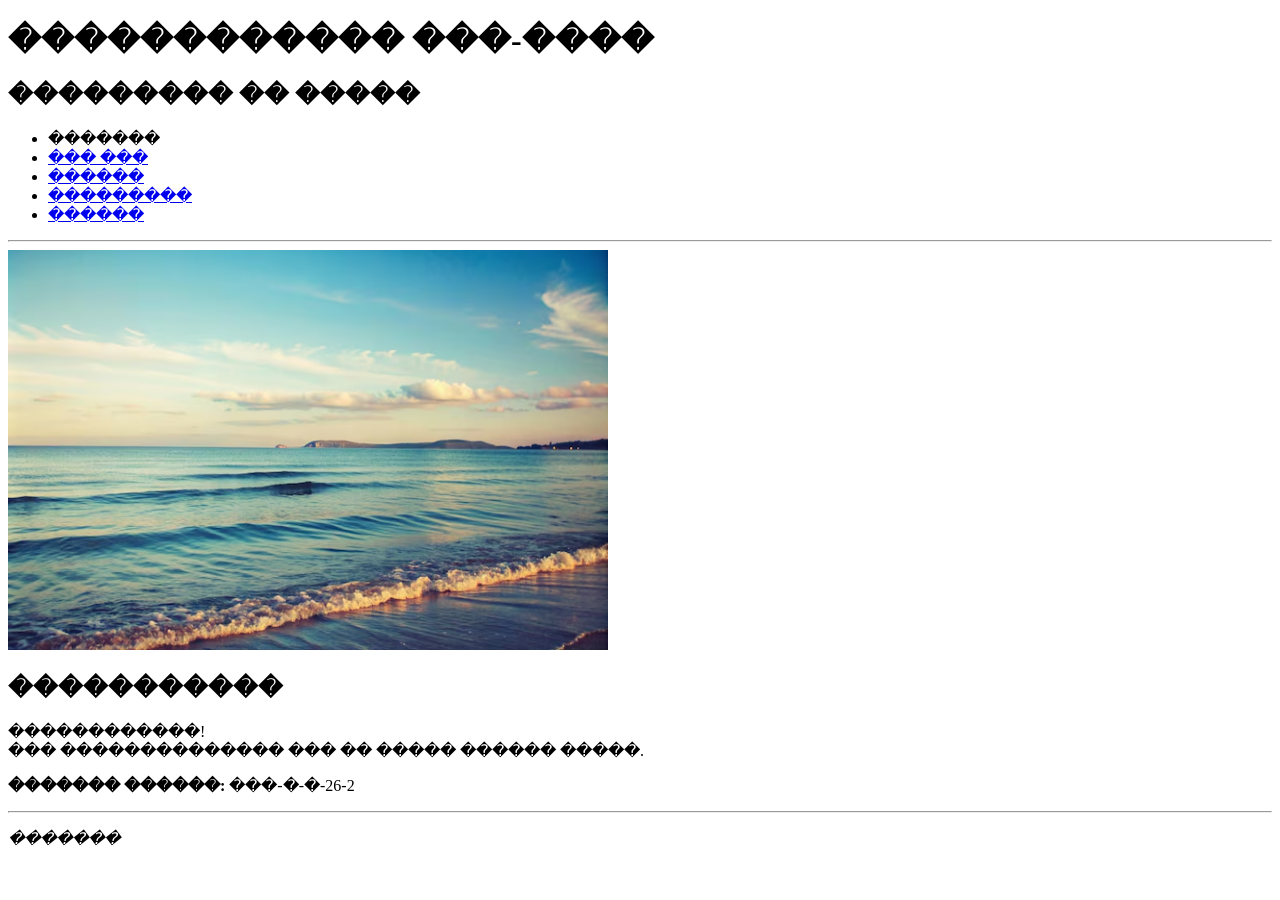
<file: site/index.html>
<!-- index.html -->
<!DOCTYPE html>
<html>
<head lang="ru">
<meta name="viewport" content="width=device-width, initial-scale=1.0">
<title>������� � ������ ����</title>
</head>
<body>
<header>
<h1>������������ ���-����</h1>
</header>
<nav>
<h2>��������� �� �����</h2>
<ul>
<li>�������</li>
<li><a href="about.html">��� ���</a></li>
<li><a href="friends.html">������</a></li>
<li><a href="hobbies.html">���������</a></li>
<li><a href="group.html">������</a></li>
</ul>
</nav>
<hr>
<img src="images\photo1.jpg" alt="�������" width="600" height="400"> 
<main>
<section>

<h2>�����������</h2>
<p>������������!<br>��� �������������� ��� �� ����� ������ �����.</p>
<p><strong>������� ������:</strong> ���-�-�-26-2</p>
</section>
</main>
<hr>
<article>
</article>
<aside>
</aside>
<footer>
<p><em>�������</em></p>
</footer>
</body>
</html>
</file>
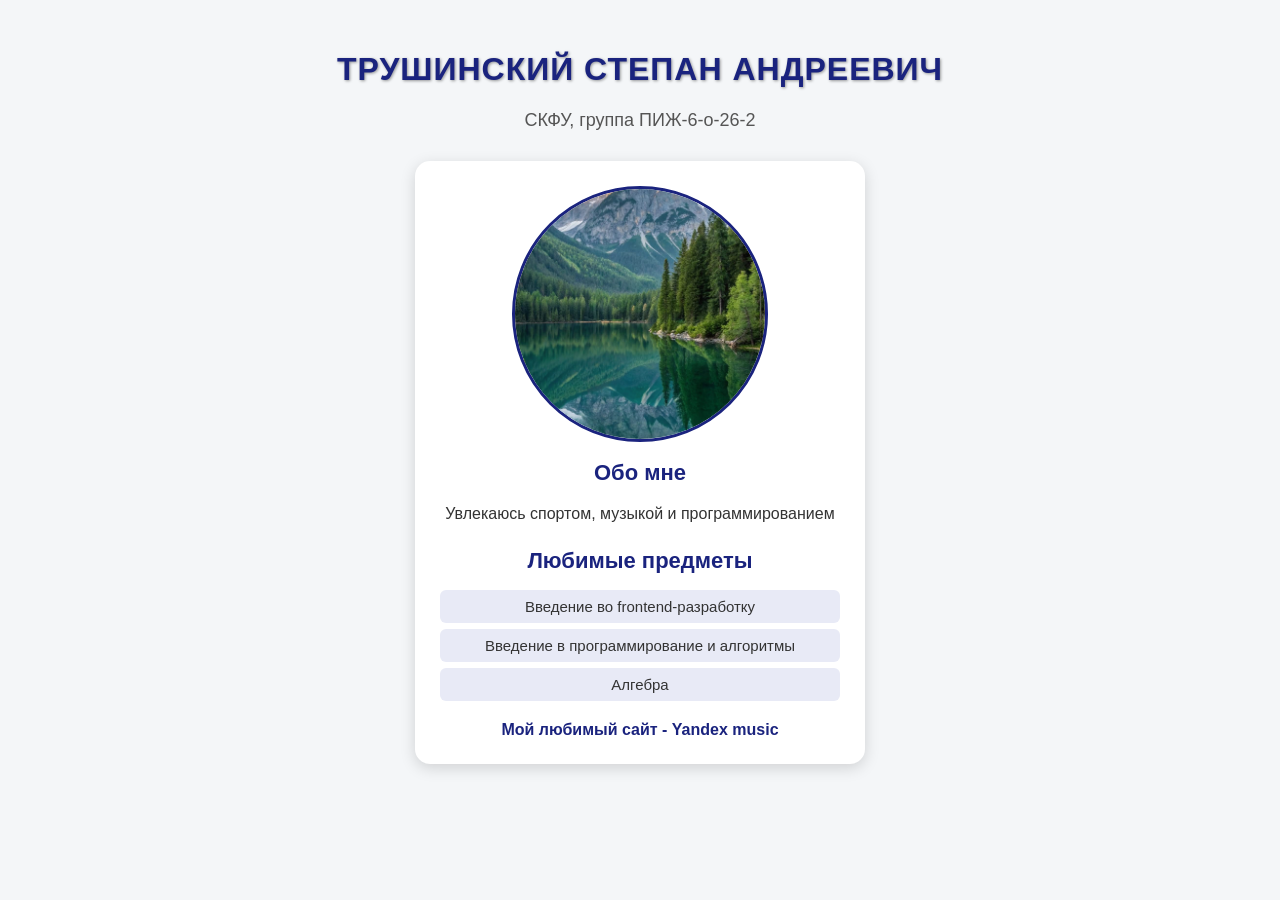
<file: lab_3/student-card/index.html>
<!DOCTYPE html>
<html lang="ru">
<head>
<meta charset="UTF-8">
<meta name="viewport" content="width=device-width, initial-scale=1.0">
<title>Карточка студента</title>
<!-- Подключение внешнего файла стилей -->
<link rel="stylesheet" href="styles.css">
</head>
<body>
<!-- Заголовок первого уровня: ФИО -->
<h1>Трушинский Степан Андреевич</h1>
<!-- Абзац с информацией об учебном заведении -->
<p class="institution">СКФУ, группа ПИЖ-6-о-26-2</p>
<!-- Основной блок-карточка -->
<div class="card">
<!-- Аватар -->
<img src="avatar.jpg" alt="Фото студента" class="avatar">
<!-- Подзаголовок -->
<h2>Обо мне</h2>
<!-- Описание -->
<p>
Увлекаюсь спортом, музыкой и программированием
</p>
<!-- Список любимых предметов -->
<h3>Любимые предметы</h3>
<ul>
<li>Введение во frontend-разработку</li>
<li>Введение в программирование и алгоритмы</li>
<li>Алгебра</li>
</ul>
<!-- Ссылка на любимый сайт -->
<a href="https://music.yandex.ru/" target="_blank">
Мой любимый сайт - Yandex music
</a>
</div>
</body>
</html>
</file>
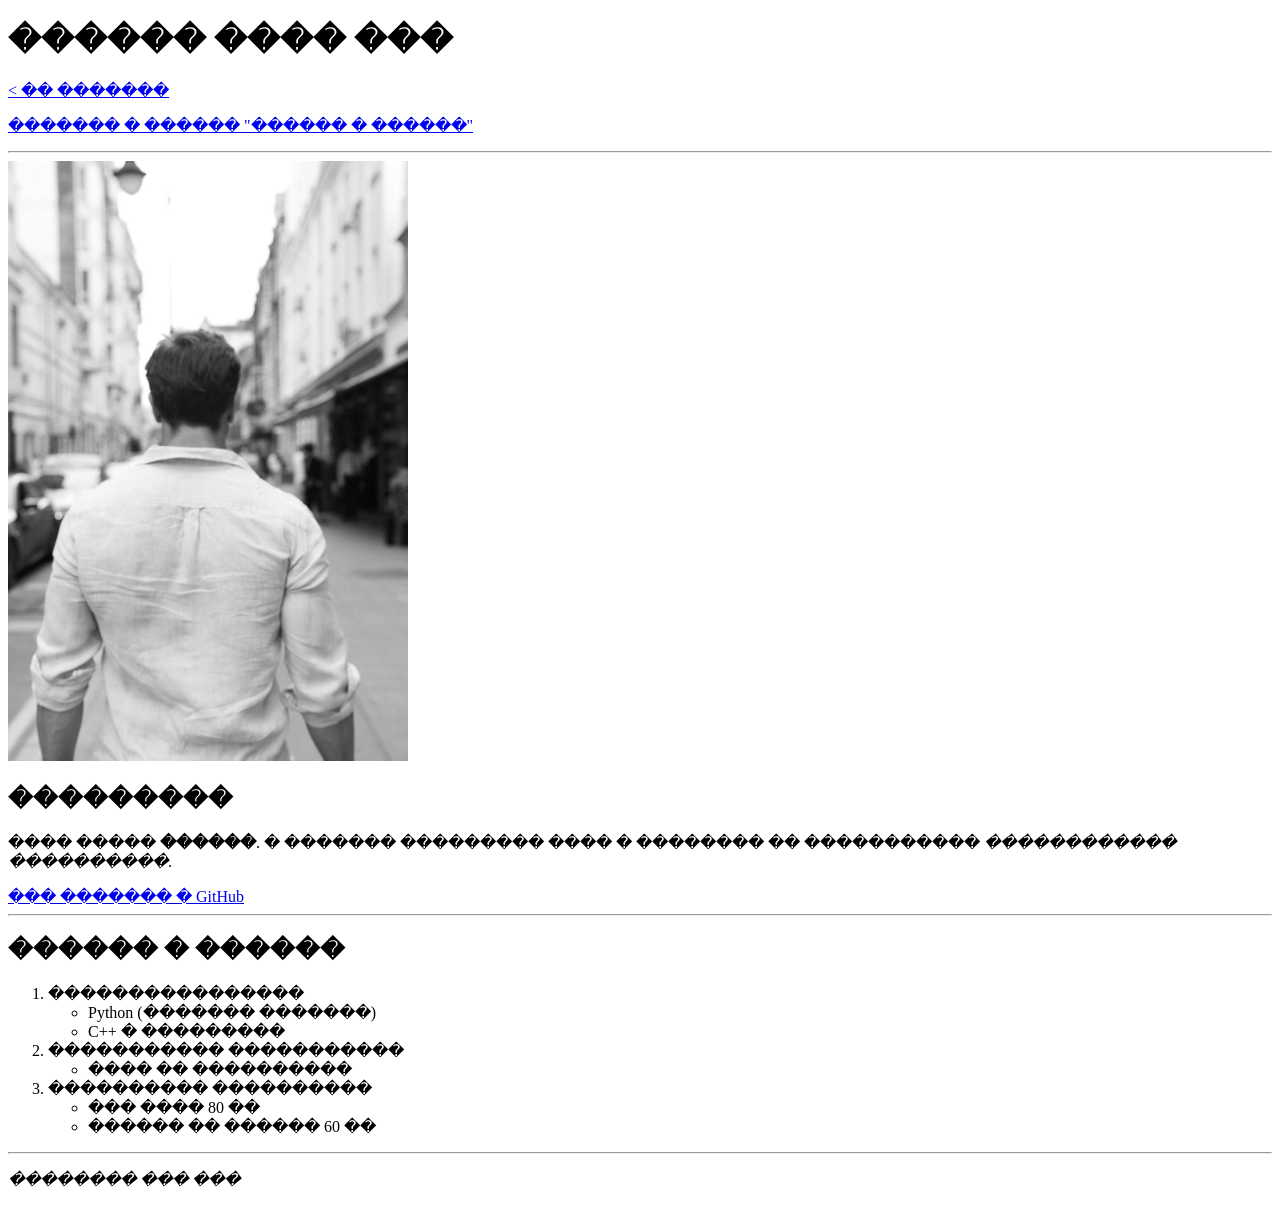
<file: site/about.html>
<!-- about.html -->
<!DOCTYPE html>
<html lang="ru">
<head>
<meta name="viewport" content="width=device-width, initial-scale=1.0">
<title>��� ��� � ������ ����</title>
</head>
<body>
<header>
<h1>������ ���� ���</h1>
</header>

<nav>
<p><a href="index.html">< �� �������</a></p>
<p><a href="#section2">������� � ������ "������ � ������"</a></p>
</nav>

<hr>
<img src="images\photo2.jpg" alt="�������" width="400" height="600" title="���� �� �������� ����������"> 
<main>
<section>
<h2>���������</h2>
<p>���� ����� <strong>������</strong>. � ������� ��������� ���� � �������� �� ����������� <em>������������ ����������</em>.</p>
<a href="https://github.com/ts9187814243-dotcom" target="_blank">��� ������� � GitHub</a>
</section>

<hr>

<section>
<h2 id="section2">������ � ������</h2>
<ol>
<li>
����������������
<ul>
<li>Python (������� �������)</li>
<li>C++ � ���������</li>
</ul>
</li>
<li>
����������� �����������
<ul>
<li>���� �� ����������</li>
</ul>
</li>
<li>
���������� ����������
<ul>
<li>��� ���� 80 ��</li>
<li>������ �� ������ 60 ��</li>
</ul>
</li>
</ol>
</section>
</main>

<hr>
<article>
</article>
<aside>
</aside>
<footer>
<p><em>�������� ��� ���</em></p>
</footer>
</body>
</html>
</file>
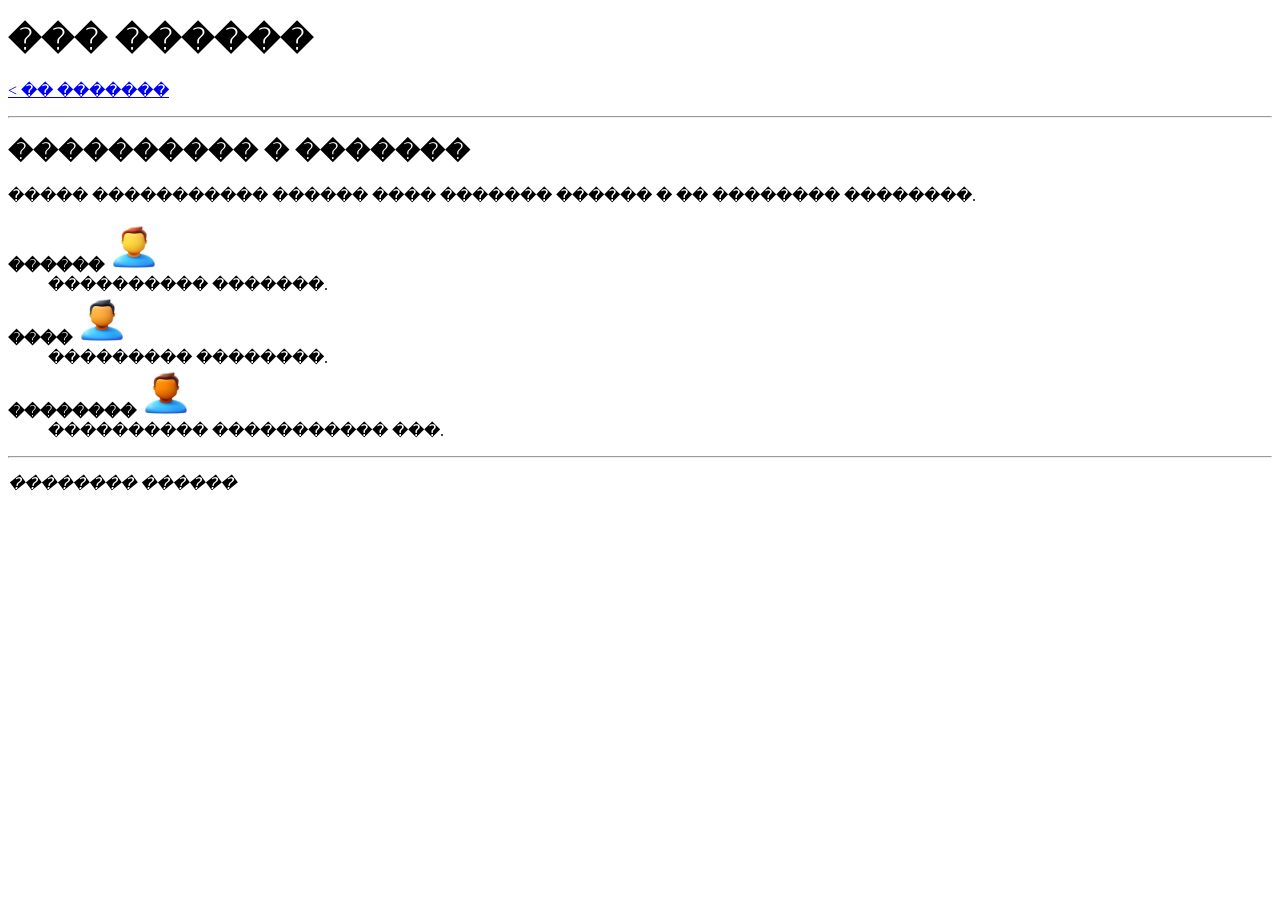
<file: site/friends.html>
<!-- friends.html -->
<!DOCTYPE html>
<html lang="ru">
<head>
<meta name="viewport" content="width=device-width, initial-scale=1.0">
<title>������ � ������ ����</title>
</head>
<body>
<header>
<h1>��� ������</h1>
</header>

<nav>
<p><a href="index.html">< �� �������</a></p>
</nav>

<hr>

<main>
<section>
<h2>���������� � �������</h2>
<p>����� ����������� ������ ���� ������� ������ � �� �������� ��������.</p>

<dl>
<dt><strong>������</strong><img src="images\photo3.jpg" alt="�������" width="60" height="50"> </dt>
<dd>���������� �������.</dd>
<dt><strong>����</strong><img src="images\photo4.jpg" alt="�������" width="60" height="50"></dt>
<dd>��������� ��������.</dd>
<dt><strong>��������</strong><img src="images\photo5.jpg" alt="�������" width="60" height="50"></dt>
<dd>���������� ����������� ���.</dd>
</dl>
</section>
</main>

<hr>

<footer>
<p><em>�������� ������</em></p>
</footer>
</body>
</html>
</file>
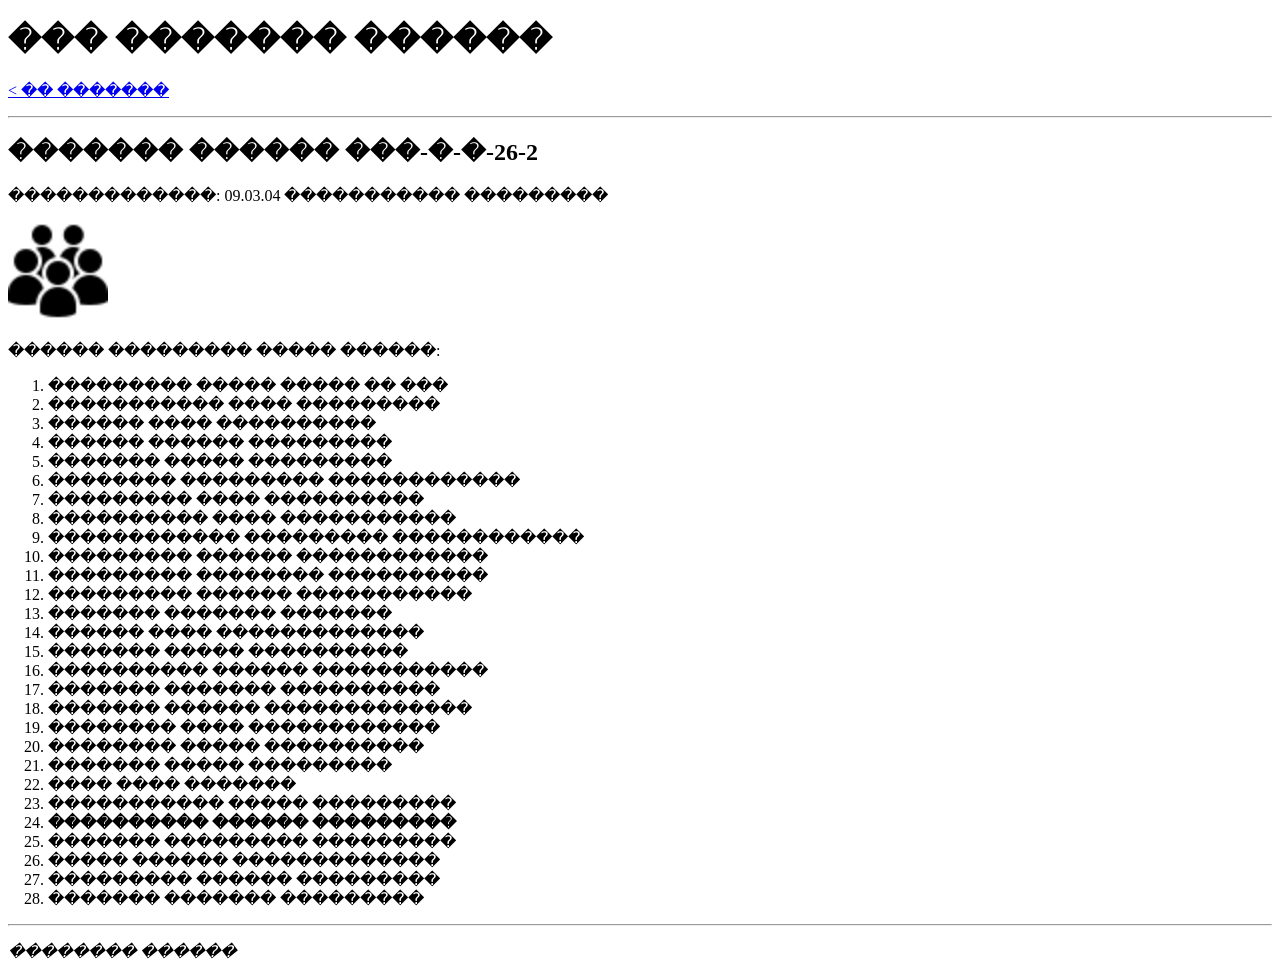
<file: site/group.html>
<!-- group.html -->
<!DOCTYPE html>
<html lang="ru">
<head>
<meta name="viewport" content="width=device-width, initial-scale=1.0">
<title>������ � ������ ����</title>
</head>
<body>
<header>
<h1>��� ������� ������</h1>
</header>

<nav>
<p><a href="index.html">< �� �������</a></p>
</nav>

<hr>

<main>
<section>
<h2>������� ������ ���-�-�-26-2</h2>
<p>�������������: 09.03.04 ����������� ���������</p>
<img src="images\photo10.jpg" alt="�������" width="100" height="100">
<p>������ ��������� ����� ������:</p>

<ol>
<li>��������� ����� ����� �� ���</li>
<li>����������� ���� ���������</li>
<li>������ ���� ����������</li>
<li>������ ������ ���������</li>
<li>������� ����� ���������</li>
<li>�������� ��������� ������������</li>
<li>��������� ���� ����������</li>
<li>���������� ���� �����������</li>
<li>������������ ��������� ������������</li>
<li>��������� ������ ������������</li>
<li>��������� �������� ����������</li>
<li>��������� ������ �����������</li>
<li>������� ������� �������</li>
<li>������ ���� �������������</li>
<li>������� ����� ����������</li>
<li>���������� ������ �����������</li>
<li>������� ������� ����������</li>
<li>������� ������ �������������</li>
<li>�������� ���� ������������</li>
<li>�������� ����� ����������</li>
<li>������� ����� ���������</li>
<li>���� ���� �������</li>
<li>����������� ����� ���������</li>
<li><strong>���������� ������ ���������</strong></li>
<li>������� ��������� ���������</li>
<li>����� ������ �������������</li>
<li>��������� ������ ���������</li>
<li>������� ������� ���������</li>
</ol>
</section>
</main>

<hr>

<footer>
<p><em>�������� ������</em></p>
</footer>
</body>
</html>
</file>
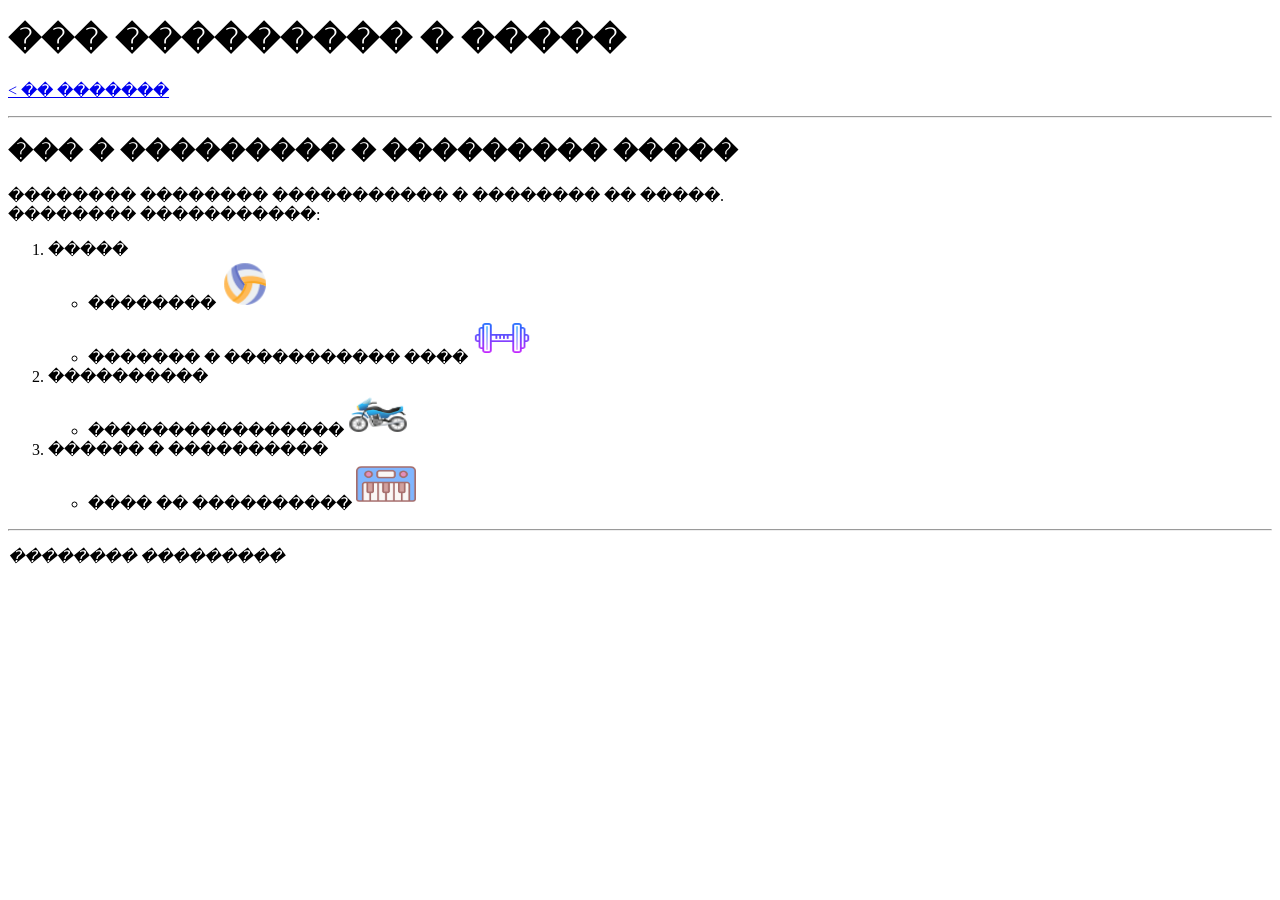
<file: site/hobbies.html>
<!-- hobbies.html -->
<!DOCTYPE html>
<html lang="ru">
<head>
<meta name="viewport" content="width=device-width, initial-scale=1.0">
<title>��������� � ������ ����</title>
</head>
<body>
<header>
<h1>��� ��������� � �����</h1>
</header>

<nav>
<p><a href="index.html">< �� �������</a></p>
</nav>

<hr>

<main>
<section>
<h2>��� � ��������� � ��������� �����</h2>
<p>�������� �������� ����������� � �������� �� �����.<br>�������� �����������:</p>

<ol>
<li>
�����
<ul>
<li>�������� <img src="images\photo6.jpg" alt="������������ ���" width="50" height="50"></li>
<li>������� � ����������� ���� <img src="images\photo7.jpg" alt="�������" width="60" height="50"></li>
</ul>
</li>
<li>
����������
<ul>
<li>���������������� <img src="images\photo8.jpg" alt="���������������" width="60" height="50"></li>
</ul>
</li>
<li>������ � ����������</li>
<ul>
<li>���� �� ���������� <img src="images\photo9.jpg" alt="����������" width="60" height="50"></li>
</ul>
</ol>
</section>
</main>

<hr>

<footer>
<p><em>�������� ���������</em></p>
</footer>
</body>
</html>
</file>
<file: lab_3/student-card/styles.css>
/* ===== Общие стили для body ===== */
body {
 font-family: Arial, sans-serif;
 background-color: #f4f6f8;
 color: #333;
 margin: 0;
 padding: 30px;
}
/* ===== Заголовок h1 ===== */
h1 {
 text-align: center; /* выравнивание по центру */
 text-transform: uppercase; /* верхний регистр */
 color: #1a237e;
 letter-spacing: 1px;
 text-shadow: 1px 1px 3px rgba(0, 0, 0, 0.4); /* тень текста */
}
/* ===== Абзац с учебным заведением ===== */
.institution {
 text-align: center;
 font-size: 18px;
 color: #555;
 margin-bottom: 30px;
}
/* ===== Карточка ===== */
.card {
 width: 400px; /* ширина карточки */
 margin: 0 auto; /* горизонтальное центрирование */
 padding: 25px; /* внутренние отступы */
 background-color: #ffffff; /* фон */
 border-radius: 15px; /* скругление углов */
 box-shadow: 0 4px 15px rgba(0, 0, 0, 0.15); /* тень блока */
 text-align: center; /* выравнивание содержимого */
}
/* ===== Аватар ===== */
.avatar {
 width: 250px;
 height: 250px;
 border-radius: 50%; /* круглая форма */
 border: 3px solid #1a237e; /* рамка */
 object-fit: cover; /* сохранение пропорций */
 display: block;
 margin: 0 auto 15px; /* центрирование + отступ снизу */
}
/* ===== Подзаголовок h2 ===== */
.card h2 {
 color: #1a237e;
 font-size: 22px;
 margin-bottom: 10px;
}
/* ===== Абзац внутри карточки ===== */
.card p {
 line-height: 1.5; /* межстрочный интервал */
 font-size: 16px;
 margin-bottom: 15px;
}
/* ===== Подзаголовок h3 ===== */
.card h3 {
 color: #1a237e;
 font-size: 22px;
 margin-bottom: 10px;
}
/* ===== Список ===== */
.card ul {
 list-style: none; /* убираем маркеры */
 padding: 0;
 margin-bottom: 20px;
}
.card ul li {
 background-color: #e8eaf6;
 padding: 8px 12px;
 margin-bottom: 6px;
 border-radius: 6px;
 font-size: 15px;
}
/* ===== Ссылка ===== */
.card a {
 color: #1a237e;
 text-decoration: none; /* убираем подчёркивание */
 font-weight: bold;
 transition: color 0.3s; /* плавная смена цвета */
}
.card a:hover {
 color: #e53935; /* цвет при наведении */
 text-decoration: underline;
}
</file>
